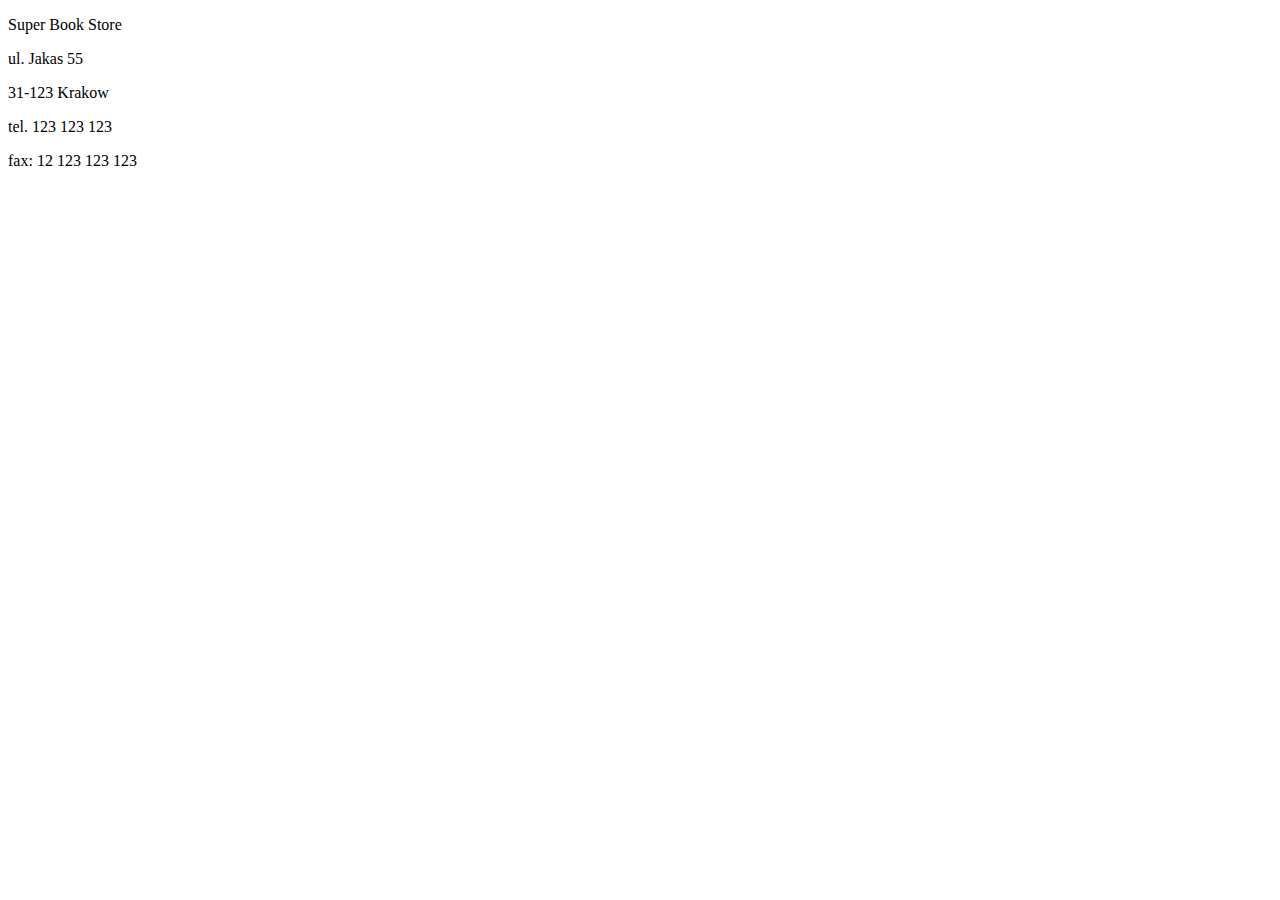
<file: BookStore/book-store/target/classes/templates/contact.html>
<!DOCTYPE html>
<html lang="en" xmlns:th="http://www.thymeleaf.org">
<head>
    <th:block th:replace="~{fragments.html :: headers}"></th:block>
</head>
<body>
<div th:replace="~{fragments.html :: logo}"></div>
<div th:replace="~{fragments.html :: menu}"></div>
<div id="content">
    <p>Super Book Store</p>
    <p>ul. Jakas 55</p>
    <p>31-123 Krakow</p>
    <p>tel. 123 123 123</p>
    <p>fax: 12 123 123 123</p>
</div>
</body>
</html>
</file>
